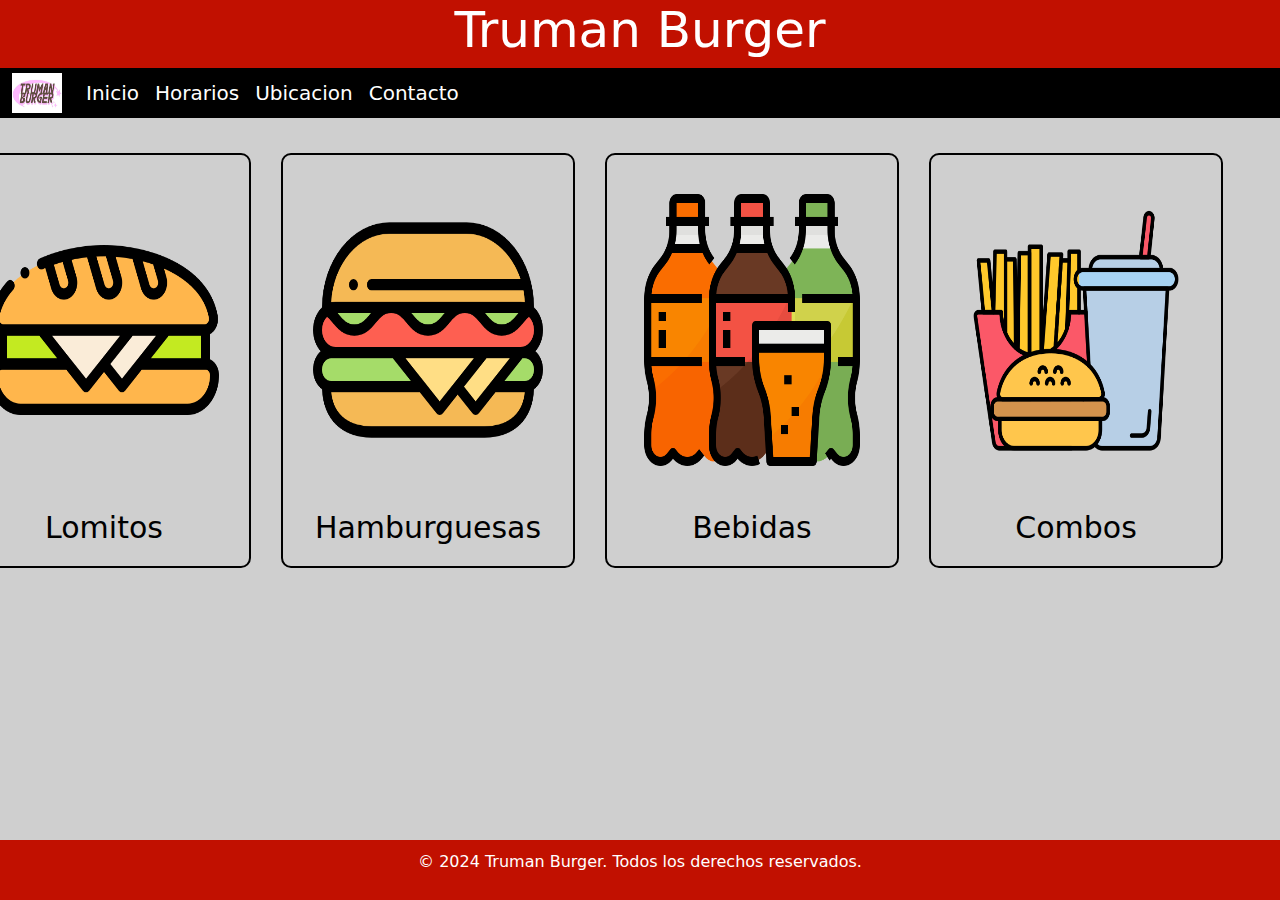
<file: index.html>
<!DOCTYPE html>
<html lang="en">
  <head>
    <meta charset="UTF-8" />
    <meta name="viewport" content="width=device-width, initial-scale=1.0" />
    <title>Proyecto Final</title>
    <link rel="preconnect" href="https://fonts.googleapis.com" />
    <link rel="preconnect" href="https://fonts.gstatic.com" crossorigin />
    <link
      href="https://cdn.jsdelivr.net/npm/bootstrap@5.3.3/dist/css/bootstrap.min.css"
      rel="stylesheet"
      integrity="sha384-QWTKZyjpPEjISv5WaRU9OFeRpok6YctnYmDr5pNlyT2bRjXh0JMhjY6hW+ALEwIH"
      crossorigin="anonymous"
    />
    <link
      href="https://fonts.googleapis.com/css2?family=Anek+Devanagari:wght@100..800&family=Domine:wght@400..700&display=swap"
      rel="stylesheet"
    />
    <link rel="stylesheet" href="./css/styles.css" />
    <link rel="icon" href="./img/favicon-32x32.png" />
  </head>
  <body>
    <header>
      <h1>Truman Burger</h1>
      <nav class="navbar navbar-expand-lg">
        <div class="container-fluid">
          <a class="navbar-brand" href="#"
            ><img class="logo-img" src="./img/truman_logo.jpg" alt="logo"
          /></a>
          <button
            class="navbar-toggler"
            type="button"
            data-bs-toggle="collapse"
            data-bs-target="#navbarNav"
            aria-controls="navbarNav"
            aria-expanded="false"
            aria-label="Toggle navigation"
          >
            <span class="navbar-toggler-icon"></span>
          </button>
          <div class="collapse navbar-collapse" id="navbarNav">
            <ul class="navbar-nav">
              <li class="nav-item">
                <a
                  class="nav-link active"
                  aria-current="page"
                  href="./index.html"
                  >Inicio</a
                >
              </li>
              <li class="nav-item">
                <a class="nav-link" href="#horarios">Horarios</a>
              </li>
              <li class="nav-item">
                <a class="nav-link" href="#ubicacion">Ubicacion</a>
              </li>
              <li class="nav-item">
                <a class="nav-link" href="#contacto">Contacto</a>
              </li>
            </ul>
          </div>
        </div>
      </nav>
    </header>
    <main class="container">
      <div class="product">
        <a href="./pages/lomito.html">
          <img src="./img/lomo.png" alt="Lomito" />
          <p>Lomitos</p>
        </a>
      </div>

      <div class="product">
        <a href="./pages/burger.html">
          <img src="./img/burger.png" alt="Hamburguesa" />
          <p>Hamburguesas</p>
        </a>
      </div>

      <div class="product">
        <a href="./pages/bebidas.html">
          <img src="img/bebida.png" alt="Bebidas" />
          <p>Bebidas</p>
        </a>
      </div>

      <div class="product">
        <a href="./pages/combos.html">
          <img src="./img/combos.png" alt="Combos" />
          <p>Combos</p>
        </a>
      </div>

      <div id="horarios" class="horarios">
        <img src="./img/horarios.jpg" alt="Horarios" />
        <a href="#" class="close-button">Cerrar</a>
      </div>

      <div id="ubicacion" class="ubicacion">
        <h2>Ubicacion</h2>
        <h5>
          Av. Enrique Ocampo 502, San Fernando del Valle de Catamarca, Catamarca
        </h5>
        <p>
          <a href="https://maps.app.goo.gl/WzbyCFLBpL2hx5xx5"
            >Abrir en Google Maps📌</a
          >
        </p>
        <iframe
          src="https://www.google.com/maps/embed?pb=!1m18!1m12!1m3!1d620.0100557005106!2d-65.79377434591808!3d-28.47031427679013!2m3!1f0!2f0!3f0!3m2!1i1024!2i768!4f13.1!3m3!1m2!1s0x94242927cacdd1cb%3A0xe1b33a90abc9335!2sTruman%20Burger!5e0!3m2!1ses-419!2sar!4v1710358556616!5m2!1ses-419!2sar"
          width="500"
          height="350"
          style="border: 0"
          allowfullscreen=""
          loading="lazy"
          referrerpolicy="no-referrer-when-downgrade"
        ></iframe>
        <br />
        <p><a href="https://maps.app.goo.gl/WzbyCFLBpL2hx5xx5"></a></p>
        <a href="#" class="close-button">Cerrar</a>
      </div>
      <div id="contacto" class="contacto">
        <h2>Contacto</h2>
        <p>Síguenos en Instagram y contáctanos por WhatsApp:</p>
        <div class="redes-sociales">
          <a href="https://www.instagram.com/trumanburger_/" target="_blank">
            <img src="./img/instagram.webp" alt="Instagram" />
          </a>
          <a
            href="https://api.whatsapp.com/send?phone=3834876197"
            target="_blank"
          >
            <img src="./img/whatsapp.webp" alt="WhatsApp" />
          </a>
        </div>
        <a href="#" class="close-button">Cerrar</a>
      </div>
    </main>
    <footer>
      <p>&copy; 2024 Truman Burger. Todos los derechos reservados.</p>
    </footer>
    <script
      src="https://cdn.jsdelivr.net/npm/bootstrap@5.3.3/dist/js/bootstrap.bundle.min.js"
      integrity="sha384-YvpcrYf0tY3lHB60NNkmXc5s9fDVZLESaAA55NDzOxhy9GkcIdslK1eN7N6jIeHz"
      crossorigin="anonymous"
    ></script>
  </body>
</html>
</file>
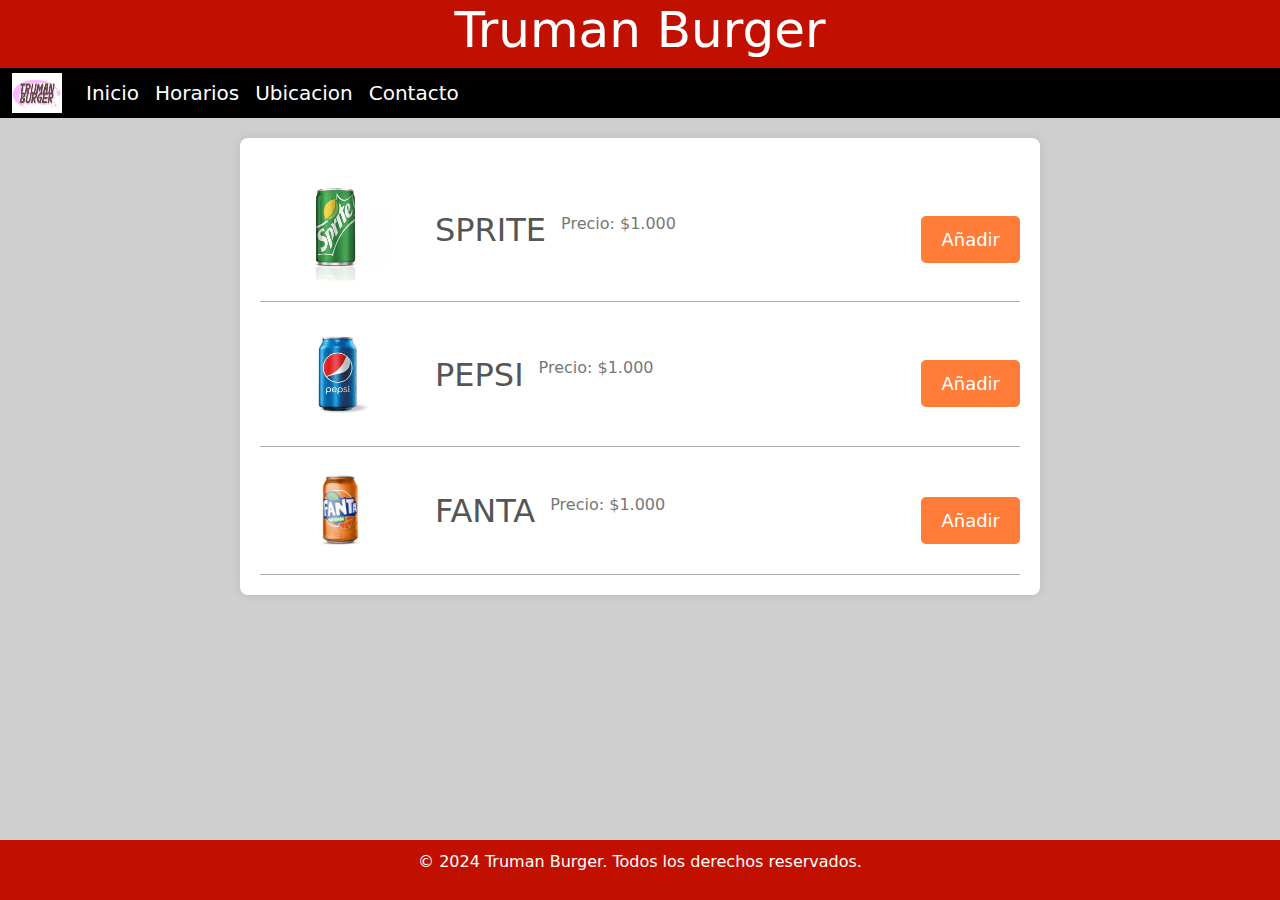
<file: pages/bebidas.html>
<!DOCTYPE html>
<html lang="en">
  <head>
    <meta charset="UTF-8" />
    <meta name="viewport" content="width=device-width, initial-scale=1.0" />
    <title>Proyecto Final</title>
    <link rel="preconnect" href="https://fonts.googleapis.com" />
    <link rel="preconnect" href="https://fonts.gstatic.com" crossorigin />
    <link
      href="https://cdn.jsdelivr.net/npm/bootstrap@5.3.3/dist/css/bootstrap.min.css"
      rel="stylesheet"
      integrity="sha384-QWTKZyjpPEjISv5WaRU9OFeRpok6YctnYmDr5pNlyT2bRjXh0JMhjY6hW+ALEwIH"
      crossorigin="anonymous"
    />
    <link
      href="https://fonts.googleapis.com/css2?family=Anek+Devanagari:wght@100..800&family=Domine:wght@400..700&display=swap"
      rel="stylesheet"
    />
    <link rel="stylesheet" href="../css/styles.css" />
    <link rel="icon" href="../img/favicon-32x32.png" />
  </head>
  <body>
    <header>
      <h1>Truman Burger</h1>
      <nav class="navbar navbar-expand-lg">
        <div class="container-fluid">
          <a class="navbar-brand" href="#"
            ><img class="logo-img" src="../img/truman_logo.jpg" alt="logo"
          /></a>
          <button
            class="navbar-toggler"
            type="button"
            data-bs-toggle="collapse"
            data-bs-target="#navbarNav"
            aria-controls="navbarNav"
            aria-expanded="false"
            aria-label="Toggle navigation"
          >
            <span class="navbar-toggler-icon"></span>
          </button>
          <div class="collapse navbar-collapse" id="navbarNav">
            <ul class="navbar-nav">
              <li class="nav-item">
                <a
                  class="nav-link active"
                  aria-current="page"
                  href="../index.html"
                  >Inicio</a
                >
              </li>
              <li class="nav-item">
                <a class="nav-link" href="#horarios">Horarios</a>
              </li>
              <li class="nav-item">
                <a class="nav-link" href="#ubicacion">Ubicacion</a>
              </li>
              <li class="nav-item">
                <a class="nav-link" href="#contacto">Contacto</a>
              </li>
            </ul>
          </div>
        </div>
      </nav>
    </header>
    <main>
      <div class="container2">
        <div class="bebidas">
          <img src="../img/sprite.jpg" alt="sprite" />
          <h2>SPRITE</h2>
          <p class="price">Precio: $1.000</p>
          <button type="button" class="button">Añadir</button>
        </div>
        <div class="bebidas">
          <img src="../img/pepsi.webp" alt="pepsi" />
          <h2>PEPSI</h2>
          <p class="price">Precio: $1.000</p>
          <button type="button" class="button">Añadir</button>
        </div>
        <div class="bebidas">
          <img src="../img/fanta.webp" alt="fanta" />
          <h2>FANTA</h2>
          <p class="price">Precio: $1.000</p>
          <button type="button" class="button">Añadir</button>
        </div>
      </div>

      <div id="horarios" class="horarios">
        <img src="../img/horarios.jpg" alt="Horarios" />
        <a href="#" class="close-button">Cerrar</a>
      </div>
      <div id="ubicacion" class="ubicacion">
        <h2>Ubicacion</h2>
        <h5>
          Av. Enrique Ocampo 502, San Fernando del Valle de Catamarca, Catamarca
        </h5>
        <p>
          <a href="https://maps.app.goo.gl/WzbyCFLBpL2hx5xx5"
            >Abrir en Google Maps📌</a
          >
        </p>
        <iframe
          src="https://www.google.com/maps/embed?pb=!1m18!1m12!1m3!1d620.0100557005106!2d-65.79377434591808!3d-28.47031427679013!2m3!1f0!2f0!3f0!3m2!1i1024!2i768!4f13.1!3m3!1m2!1s0x94242927cacdd1cb%3A0xe1b33a90abc9335!2sTruman%20Burger!5e0!3m2!1ses-419!2sar!4v1710358556616!5m2!1ses-419!2sar"
          width="500"
          height="350"
          style="border: 0"
          allowfullscreen=""
          loading="lazy"
          referrerpolicy="no-referrer-when-downgrade"
        ></iframe>
        <br />
        <p><a href="https://maps.app.goo.gl/WzbyCFLBpL2hx5xx5"></a></p>
        <a href="#" class="close-button">Cerrar</a>
      </div>
      <div id="contacto" class="contacto">
        <h2>Contacto</h2>
        <p>Síguenos en Instagram y contáctanos por WhatsApp:</p>
        <div class="redes-sociales">
          <a href="https://www.instagram.com/trumanburger_/" target="_blank">
            <img src="../img/instagram.webp" alt="Instagram" />
          </a>
          <a
            href="https://api.whatsapp.com/send?phone=3834876197"
            target="_blank"
          >
            <img src="../img/whatsapp.webp" alt="WhatsApp" />
          </a>
        </div>
        <a href="#" class="close-button">Cerrar</a>
      </div>
    </main>
    <footer>
      <p>&copy; 2024 Truman Burger. Todos los derechos reservados.</p>
    </footer>
  </body>
  <script
    src="https://cdn.jsdelivr.net/npm/bootstrap@5.3.3/dist/js/bootstrap.bundle.min.js"
    integrity="sha384-YvpcrYf0tY3lHB60NNkmXc5s9fDVZLESaAA55NDzOxhy9GkcIdslK1eN7N6jIeHz"
    crossorigin="anonymous"
  ></script>
</html>
</file>
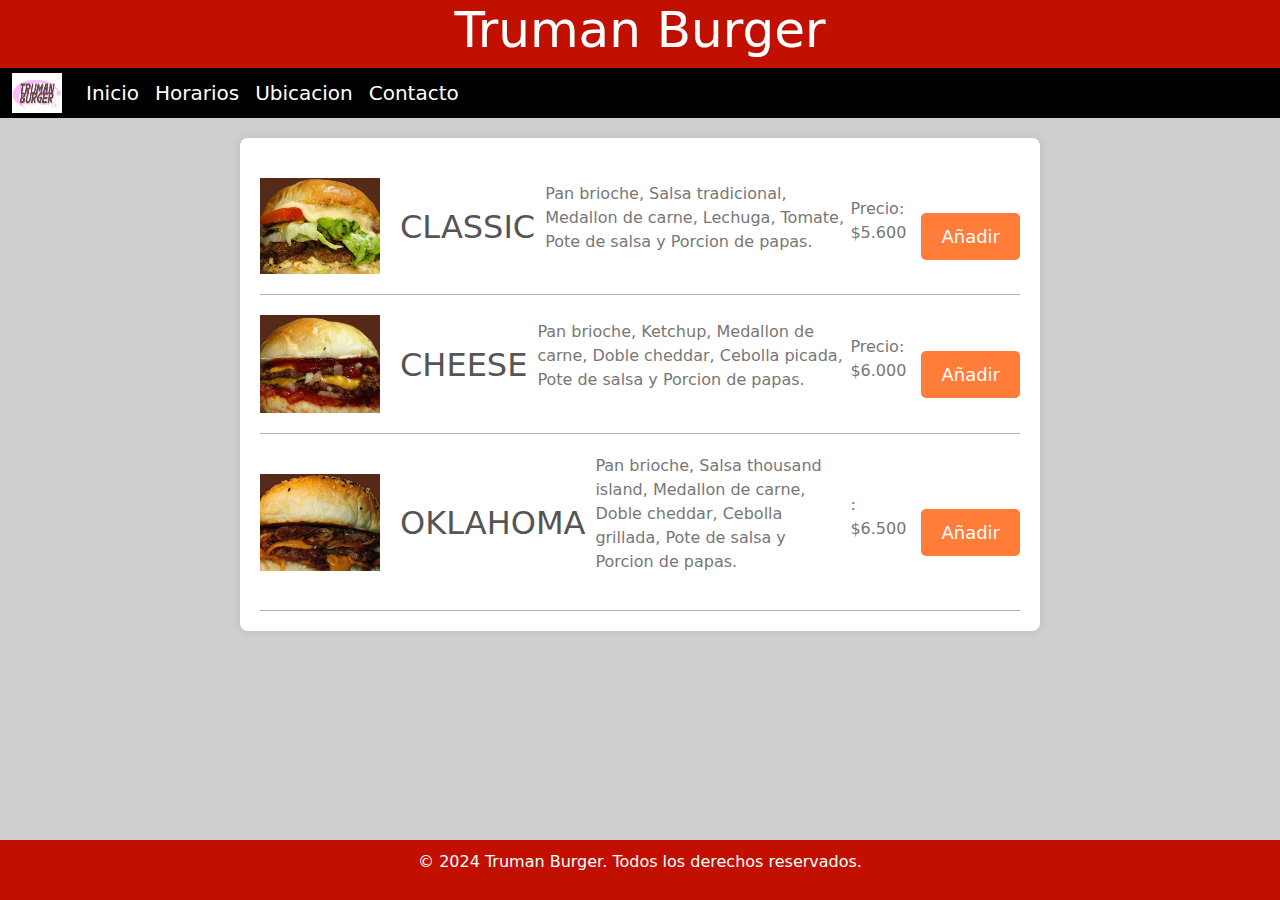
<file: pages/burger.html>
<!DOCTYPE html>
<html lang="en">
  <head>
    <meta charset="UTF-8" />
    <meta name="viewport" content="width=device-width, initial-scale=1.0" />
    <title>Proyecto Final</title>
    <link rel="preconnect" href="https://fonts.googleapis.com" />
    <link rel="preconnect" href="https://fonts.gstatic.com" crossorigin />
    <link
      href="https://cdn.jsdelivr.net/npm/bootstrap@5.3.3/dist/css/bootstrap.min.css"
      rel="stylesheet"
      integrity="sha384-QWTKZyjpPEjISv5WaRU9OFeRpok6YctnYmDr5pNlyT2bRjXh0JMhjY6hW+ALEwIH"
      crossorigin="anonymous"
    />
    <link
      href="https://fonts.googleapis.com/css2?family=Anek+Devanagari:wght@100..800&family=Domine:wght@400..700&display=swap"
      rel="stylesheet"
    />
    <link rel="stylesheet" href="../css/styles.css" />
    <link rel="icon" href="../img/favicon-32x32.png" />
  </head>
  <body>
    <header>
      <h1>Truman Burger</h1>
      <nav class="navbar navbar-expand-lg">
        <div class="container-fluid">
          <a class="navbar-brand" href="#"
            ><img class="logo-img" src="../img/truman_logo.jpg" alt="logo"
          /></a>
          <button
            class="navbar-toggler"
            type="button"
            data-bs-toggle="collapse"
            data-bs-target="#navbarNav"
            aria-controls="navbarNav"
            aria-expanded="false"
            aria-label="Toggle navigation"
          >
            <span class="navbar-toggler-icon"></span>
          </button>
          <div class="collapse navbar-collapse" id="navbarNav">
            <ul class="navbar-nav">
              <li class="nav-item">
                <a
                  class="nav-link active"
                  aria-current="page"
                  href="../index.html"
                  >Inicio</a
                >
              </li>
              <li class="nav-item">
                <a class="nav-link" href="#horarios">Horarios</a>
              </li>
              <li class="nav-item">
                <a class="nav-link" href="#ubicacion">Ubicacion</a>
              </li>
              <li class="nav-item">
                <a class="nav-link" href="#contacto">Contacto</a>
              </li>
            </ul>
          </div>
        </div>
      </nav>
    </header>
    <main>
      <div class="container2">
        <div class="hamburguesa">
          <img src="../img/classic.jpg" alt="burger1" />
          <h2>CLASSIC</h2>
          <p>
            Pan brioche, Salsa tradicional, Medallon de carne, Lechuga, Tomate,
            Pote de salsa y Porcion de papas.
          </p>
          <p class="price">Precio: $5.600</p>
          <button type="button" class="button">Añadir</button>
        </div>
        <div class="hamburguesa">
          <img src="../img/cheese.jpg" alt="burger2" />
          <h2>CHEESE</h2>
          <p>
            Pan brioche, Ketchup, Medallon de carne, Doble cheddar, Cebolla
            picada, Pote de salsa y Porcion de papas.
          </p>
          <p class="price">Precio: $6.000</p>
          <button type="button" class="button">Añadir</button>
        </div>
        <div class="hamburguesa">
          <img src="../img/oklahoma.jpg" alt="burger3" />
          <h2>OKLAHOMA</h2>
          <p>
            Pan brioche, Salsa thousand island, Medallon de carne, Doble
            cheddar, Cebolla grillada, Pote de salsa y Porcion de papas.
          </p>
          <p class="price">: $6.500</p>
          <button type="button" class="button">Añadir</button>
        </div>
      </div>

      <div id="horarios" class="horarios">
        <img src="../img/horarios.jpg" alt="Horarios" />
        <a href="#" class="close-button">Cerrar</a>
      </div>
      <div id="ubicacion" class="ubicacion">
        <h2>Ubicacion</h2>
        <h5>
          Av. Enrique Ocampo 502, San Fernando del Valle de Catamarca, Catamarca
        </h5>
        <p>
          <a href="https://maps.app.goo.gl/WzbyCFLBpL2hx5xx5"
            >Abrir en Google Maps📌</a
          >
        </p>
        <iframe
          src="https://www.google.com/maps/embed?pb=!1m18!1m12!1m3!1d620.0100557005106!2d-65.79377434591808!3d-28.47031427679013!2m3!1f0!2f0!3f0!3m2!1i1024!2i768!4f13.1!3m3!1m2!1s0x94242927cacdd1cb%3A0xe1b33a90abc9335!2sTruman%20Burger!5e0!3m2!1ses-419!2sar!4v1710358556616!5m2!1ses-419!2sar"
          width="500"
          height="350"
          style="border: 0"
          allowfullscreen=""
          loading="lazy"
          referrerpolicy="no-referrer-when-downgrade"
        ></iframe>
        <br />
        <p><a href="https://maps.app.goo.gl/WzbyCFLBpL2hx5xx5"></a></p>
        <a href="#" class="close-button">Cerrar</a>
      </div>
      <div id="contacto" class="contacto">
        <h2>Contacto</h2>
        <p>Síguenos en Instagram y contáctanos por WhatsApp:</p>
        <div class="redes-sociales">
          <a href="https://www.instagram.com/trumanburger_/" target="_blank">
            <img src="../img/instagram.webp" alt="Instagram" />
          </a>
          <a
            href="https://api.whatsapp.com/send?phone=3834876197"
            target="_blank"
          >
            <img src="../img/whatsapp.webp" alt="WhatsApp" />
          </a>
        </div>
        <a href="#" class="close-button">Cerrar</a>
      </div>
    </main>
    <footer>
      <p>&copy; 2024 Truman Burger. Todos los derechos reservados.</p>
    </footer>
    <script
      src="https://cdn.jsdelivr.net/npm/bootstrap@5.3.3/dist/js/bootstrap.bundle.min.js"
      integrity="sha384-YvpcrYf0tY3lHB60NNkmXc5s9fDVZLESaAA55NDzOxhy9GkcIdslK1eN7N6jIeHz"
      crossorigin="anonymous"
    ></script>
  </body>
</html>
</file>
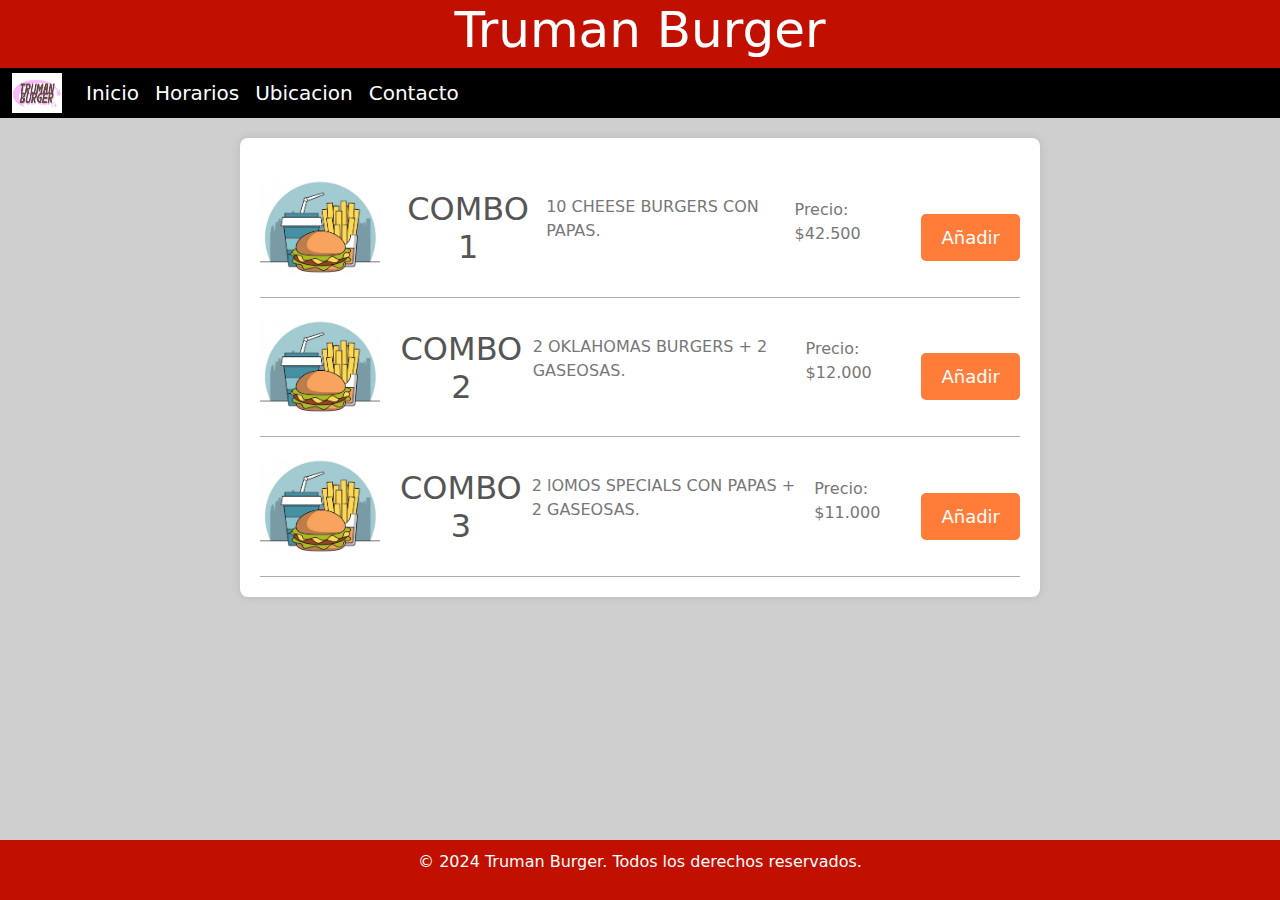
<file: pages/combos.html>
<!DOCTYPE html>
<html lang="en">
  <head>
    <meta charset="UTF-8" />
    <meta name="viewport" content="width=device-width, initial-scale=1.0" />
    <title>Proyecto Final</title>
    <link rel="preconnect" href="https://fonts.googleapis.com" />
    <link rel="preconnect" href="https://fonts.gstatic.com" crossorigin />
    <link
      href="https://cdn.jsdelivr.net/npm/bootstrap@5.3.3/dist/css/bootstrap.min.css"
      rel="stylesheet"
      integrity="sha384-QWTKZyjpPEjISv5WaRU9OFeRpok6YctnYmDr5pNlyT2bRjXh0JMhjY6hW+ALEwIH"
      crossorigin="anonymous"
    />
    <link
      href="https://fonts.googleapis.com/css2?family=Anek+Devanagari:wght@100..800&family=Domine:wght@400..700&display=swap"
      rel="stylesheet"
    />
    <link rel="stylesheet" href="../css/styles.css" />
    <link rel="icon" href="../img/favicon-32x32.png" />
  </head>
  <body>
    <header>
      <h1>Truman Burger</h1>
      <nav class="navbar navbar-expand-lg">
        <div class="container-fluid">
          <a class="navbar-brand" href="#"
            ><img class="logo-img" src="../img/truman_logo.jpg" alt="logo"
          /></a>
          <button
            class="navbar-toggler"
            type="button"
            data-bs-toggle="collapse"
            data-bs-target="#navbarNav"
            aria-controls="navbarNav"
            aria-expanded="false"
            aria-label="Toggle navigation"
          >
            <span class="navbar-toggler-icon"></span>
          </button>
          <div class="collapse navbar-collapse" id="navbarNav">
            <ul class="navbar-nav">
              <li class="nav-item">
                <a
                  class="nav-link active"
                  aria-current="page"
                  href="../index.html"
                  >Inicio</a
                >
              </li>
              <li class="nav-item">
                <a class="nav-link" href="#horarios">Horarios</a>
              </li>
              <li class="nav-item">
                <a class="nav-link" href="#ubicacion">Ubicacion</a>
              </li>
              <li class="nav-item">
                <a class="nav-link" href="#contacto">Contacto</a>
              </li>
            </ul>
          </div>
        </div>
      </nav>
    </header>
    <main>
      <div class="container2">
        <div class="combo">
          <img src="../img/combo_img.jpg" alt="combo1" />
          <h2>COMBO 1</h2>
          <p>10 CHEESE BURGERS CON PAPAS.</p>
          <p class="price">Precio: $42.500</p>
          <button type="button" class="button">Añadir</button>
        </div>
        <div class="combo">
          <img src="../img/combo_img.jpg" alt="combo2" />
          <h2>COMBO 2</h2>
          <p>2 OKLAHOMAS BURGERS + 2 GASEOSAS.</p>
          <p class="price">Precio: $12.000</p>
          <button type="button" class="button">Añadir</button>
        </div>
        <div class="combo">
          <img src="../img/combo_img.jpg" alt="combo3" />
          <h2>COMBO 3</h2>
          <p>2 lOMOS SPECIALS CON PAPAS + 2 GASEOSAS.</p>
          <p class="price">Precio: $11.000</p>
          <button type="button" class="button">Añadir</button>
        </div>
      </div>

      <div id="horarios" class="horarios">
        <img src="../img/horarios.jpg" alt="Horarios" />
        <a href="#" class="close-button">Cerrar</a>
      </div>
      <div id="ubicacion" class="ubicacion">
        <h2>Ubicacion</h2>
        <h5>
          Av. Enrique Ocampo 502, San Fernando del Valle de Catamarca, Catamarca
        </h5>
        <p>
          <a href="https://maps.app.goo.gl/WzbyCFLBpL2hx5xx5"
            >Abrir en Google Maps📌</a
          >
        </p>
        <iframe
          src="https://www.google.com/maps/embed?pb=!1m18!1m12!1m3!1d620.0100557005106!2d-65.79377434591808!3d-28.47031427679013!2m3!1f0!2f0!3f0!3m2!1i1024!2i768!4f13.1!3m3!1m2!1s0x94242927cacdd1cb%3A0xe1b33a90abc9335!2sTruman%20Burger!5e0!3m2!1ses-419!2sar!4v1710358556616!5m2!1ses-419!2sar"
          width="500"
          height="350"
          style="border: 0"
          allowfullscreen=""
          loading="lazy"
          referrerpolicy="no-referrer-when-downgrade"
        ></iframe>
        <br />
        <p><a href="https://maps.app.goo.gl/WzbyCFLBpL2hx5xx5"></a></p>
        <a href="#" class="close-button">Cerrar</a>
      </div>
      <div id="contacto" class="contacto">
        <h2>Contacto</h2>
        <p>Síguenos en Instagram y contáctanos por WhatsApp:</p>
        <div class="redes-sociales">
          <a href="https://www.instagram.com/trumanburger_/" target="_blank">
            <img src="../img/instagram.webp" alt="Instagram" />
          </a>
          <a
            href="https://api.whatsapp.com/send?phone=3834876197"
            target="_blank"
          >
            <img src="../img/whatsapp.webp" alt="WhatsApp" />
          </a>
        </div>
        <a href="#" class="close-button">Cerrar</a>
      </div>
    </main>
    <footer>
      <p>&copy; 2024 Truman Burger. Todos los derechos reservados.</p>
    </footer>
    <script
      src="https://cdn.jsdelivr.net/npm/bootstrap@5.3.3/dist/js/bootstrap.bundle.min.js"
      integrity="sha384-YvpcrYf0tY3lHB60NNkmXc5s9fDVZLESaAA55NDzOxhy9GkcIdslK1eN7N6jIeHz"
      crossorigin="anonymous"
    ></script>
  </body>
</html>
</file>
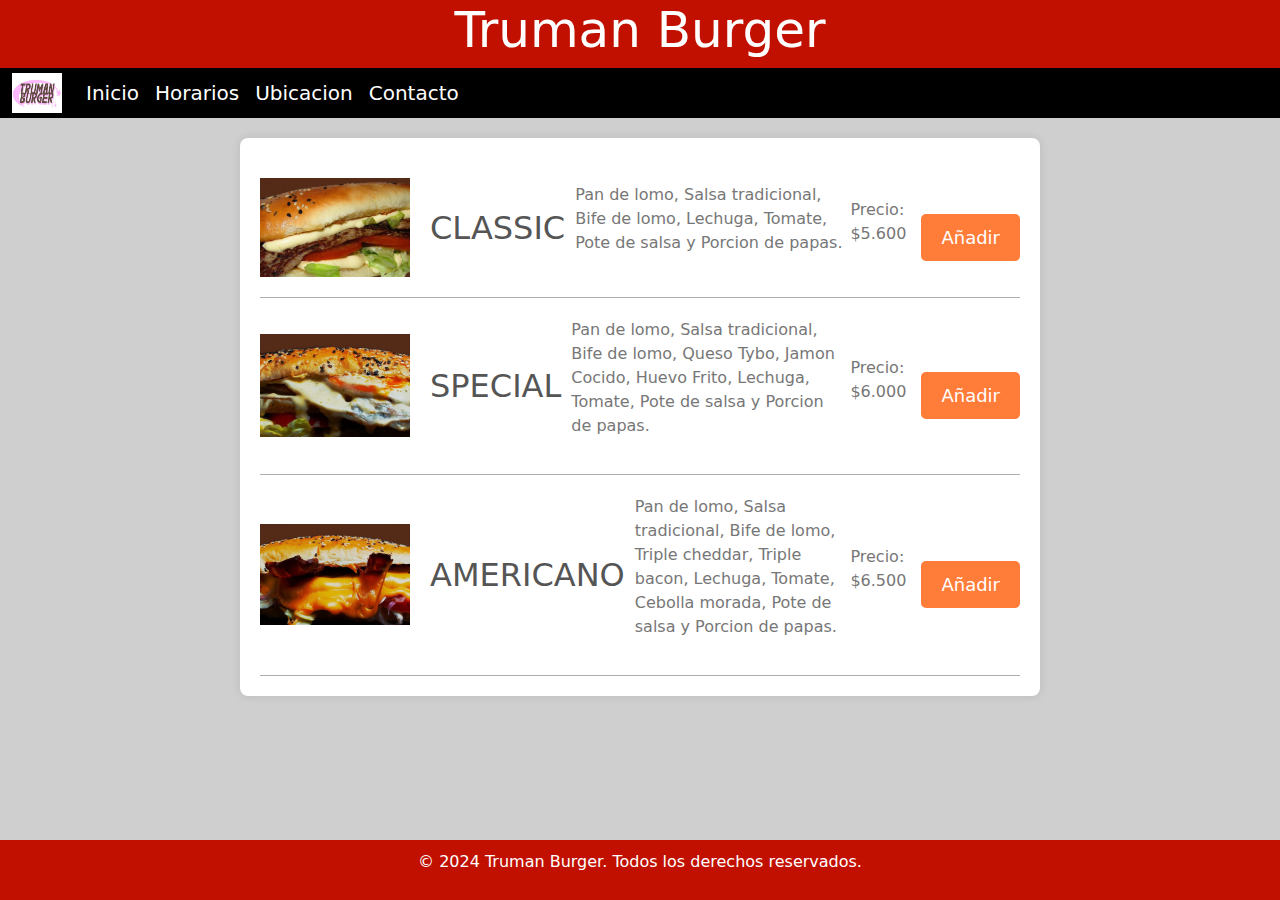
<file: pages/lomito.html>
<!DOCTYPE html>
<html lang="en">
  <head>
    <meta charset="UTF-8" />
    <meta name="viewport" content="width=device-width, initial-scale=1.0" />
    <title>Proyecto Final</title>
    <link rel="preconnect" href="https://fonts.googleapis.com" />
    <link rel="preconnect" href="https://fonts.gstatic.com" crossorigin />
    <link
      href="https://cdn.jsdelivr.net/npm/bootstrap@5.3.3/dist/css/bootstrap.min.css"
      rel="stylesheet"
      integrity="sha384-QWTKZyjpPEjISv5WaRU9OFeRpok6YctnYmDr5pNlyT2bRjXh0JMhjY6hW+ALEwIH"
      crossorigin="anonymous"
    />
    <link
      href="https://fonts.googleapis.com/css2?family=Anek+Devanagari:wght@100..800&family=Domine:wght@400..700&display=swap"
      rel="stylesheet"
    />
    <link rel="stylesheet" href="../css/styles.css" />
    <link rel="icon" href="../img/favicon-32x32.png" />
  </head>
  <body>
    <header>
      <h1>Truman Burger</h1>
      <nav class="navbar navbar-expand-lg">
        <div class="container-fluid">
          <a class="navbar-brand" href="#"
            ><img class="logo-img" src="../img/truman_logo.jpg" alt="logo"
          /></a>
          <button
            class="navbar-toggler"
            type="button"
            data-bs-toggle="collapse"
            data-bs-target="#navbarNav"
            aria-controls="navbarNav"
            aria-expanded="false"
            aria-label="Toggle navigation"
          >
            <span class="navbar-toggler-icon"></span>
          </button>
          <div class="collapse navbar-collapse" id="navbarNav">
            <ul class="navbar-nav">
              <li class="nav-item">
                <a
                  class="nav-link active"
                  aria-current="page"
                  href="../index.html"
                  >Inicio</a
                >
              </li>
              <li class="nav-item">
                <a class="nav-link" href="#horarios">Horarios</a>
              </li>
              <li class="nav-item">
                <a class="nav-link" href="#ubicacion">Ubicacion</a>
              </li>
              <li class="nav-item">
                <a class="nav-link" href="#contacto">Contacto</a>
              </li>
            </ul>
          </div>
        </div>
      </nav>
    </header>
    <main>
      <div class="container2">
        <div class="lomito">
          <img src="../img/lomo_classic.jpg" alt="Lomito 1" />
          <h2>CLASSIC</h2>
          <p>
            Pan de lomo, Salsa tradicional, Bife de lomo, Lechuga, Tomate, Pote
            de salsa y Porcion de papas.
          </p>
          <p class="price">Precio: $5.600</p>
          <button type="button" class="button">Añadir</button>
        </div>
        <div class="lomito">
          <img src="../img/lomo_special.jpg" alt="Lomito 2" />
          <h2>SPECIAL</h2>
          <p>
            Pan de lomo, Salsa tradicional, Bife de lomo, Queso Tybo, Jamon
            Cocido, Huevo Frito, Lechuga, Tomate, Pote de salsa y Porcion de
            papas.
          </p>
          <p class="price">Precio: $6.000</p>
          <button type="button" class="button">Añadir</button>
        </div>
        <div class="lomito">
          <img src="../img/lomo_americano.jpg" alt="Lomito 3" />
          <h2>AMERICANO</h2>
          <p>
            Pan de lomo, Salsa tradicional, Bife de lomo, Triple cheddar, Triple
            bacon, Lechuga, Tomate, Cebolla morada, Pote de salsa y Porcion de
            papas.
          </p>
          <p class="price">Precio: $6.500</p>
          <button type="button" class="button">Añadir</button>
        </div>
      </div>

      <div id="horarios" class="horarios">
        <img src="../img/horarios.jpg" alt="Horarios" />
        <a href="#" class="close-button">Cerrar</a>
      </div>
      <div id="ubicacion" class="ubicacion">
        <h2>Ubicacion</h2>
        <h5>
          Av. Enrique Ocampo 502, San Fernando del Valle de Catamarca, Catamarca
        </h5>
        <p>
          <a href="https://maps.app.goo.gl/WzbyCFLBpL2hx5xx5"
            >Abrir en Google Maps📌</a
          >
        </p>
        <iframe
          src="https://www.google.com/maps/embed?pb=!1m18!1m12!1m3!1d620.0100557005106!2d-65.79377434591808!3d-28.47031427679013!2m3!1f0!2f0!3f0!3m2!1i1024!2i768!4f13.1!3m3!1m2!1s0x94242927cacdd1cb%3A0xe1b33a90abc9335!2sTruman%20Burger!5e0!3m2!1ses-419!2sar!4v1710358556616!5m2!1ses-419!2sar"
          width="500"
          height="350"
          style="border: 0"
          allowfullscreen=""
          loading="lazy"
          referrerpolicy="no-referrer-when-downgrade"
        ></iframe>
        <br />
        <p><a href="https://maps.app.goo.gl/WzbyCFLBpL2hx5xx5"></a></p>
        <a href="#" class="close-button">Cerrar</a>
      </div>
      <div id="contacto" class="contacto">
        <h2>Contacto</h2>
        <p>Síguenos en Instagram y contáctanos por WhatsApp:</p>
        <div class="redes-sociales">
          <a href="https://www.instagram.com/trumanburger_/" target="_blank">
            <img src="../img/instagram.webp" alt="Instagram" />
          </a>
          <a
            href="https://api.whatsapp.com/send?phone=3834876197"
            target="_blank"
          >
            <img src="../img/whatsapp.webp" alt="WhatsApp" />
          </a>
        </div>
        <a href="#" class="close-button">Cerrar</a>
      </div>
    </main>
    <footer>
      <p>&copy; 2024 Truman Burger. Todos los derechos reservados.</p>
    </footer>
    <script
      src="https://cdn.jsdelivr.net/npm/bootstrap@5.3.3/dist/js/bootstrap.bundle.min.js"
      integrity="sha384-YvpcrYf0tY3lHB60NNkmXc5s9fDVZLESaAA55NDzOxhy9GkcIdslK1eN7N6jIeHz"
      crossorigin="anonymous"
    ></script>
  </body>
</html>
</file>
<file: css/styles.css>
* {
  margin: 0px;
  padding: 0px;
  box-sizing: border-box;
}
body {
  background-color: #cfcfcf;
}
header {
  position: relative;
  background-color: #c11000;
  text-align: center;
  padding: 0px;
  font-size: 40px !important;
  color: #fff;
}
.logo-img {
  margin: 0px;
  padding: 0px;
  height: 40px;
  width: 50px;
}
.navbar {
  background-color: black !important;
  padding: 0px;
}

.navbar-nav .nav-link {
  color: white !important;
  font-size: 20px;
}
main a {
  color: #000000;
  text-decoration: none;
}
.container {
  display: flex;
  justify-content: center;
  align-items: center;
  margin: 20px;
}
.container2 {
  max-width: 800px;
  margin: 20px auto;
  padding: 20px;
  background-color: #fff;
  border-radius: 8px;
  box-shadow: 0 0 10px rgba(0, 0, 0, 0.1);
}
.lomito {
  border-bottom: 1px solid #adadad;
  padding: 20px 0;
  display: flex;
  align-items: center;
}
.lomito .button {
  margin-left: auto;
}
.lomito img {
  max-width: 150px;
  margin-right: 20px;
}
.lomito h2 {
  margin-right: 10px;
  margin-top: 10px;
  color: #555;
}
.lomito p {
  margin-bottom: 1rem;
  color: #777;
}
.hamburguesa {
  border-bottom: 1px solid #adadad;
  padding: 20px 0;
  display: flex;
  align-items: center;
}
.hamburguesa .button {
  margin-left: auto;
}
.hamburguesa img {
  max-width: 120px;
  margin-right: 20px;
}
.hamburguesa h2 {
  margin-right: 10px;
  margin-top: 10px;
  color: #555;
}
.hamburguesa p {
  margin-bottom: 1rem;
  color: #777;
}
.bebidas {
  border-bottom: 1px solid #adadad;
  padding: 20px 0;
  display: flex;
  align-items: center;
}
.bebidas .button {
  margin-left: auto;
}
.bebidas img {
  max-width: 155px;
  margin-right: 20px;
}
.bebidas h2 {
  margin-right: 10px;
  margin-top: 10px;
  color: #555;
}
.bebidas p {
  margin-bottom: 1rem;
  color: #777;
}
.combo {
  border-bottom: 1px solid #adadad;
  padding: 21px 0;
  display: flex;
  align-items: center;
}
.combo .button {
  margin-left: auto;
}
.combo img {
  max-width: 120px;
  margin-right: 20px;
}
.combo h2 {
  margin-right: 10px;
  margin-top: 10px;
  color: #555;
}
.combo p {
  margin-bottom: 1rem;
  color: #777;
}
.price {
  margin: 5px;
  margin-right: 15px;
  color: #22aaff;
}
.product {
  text-align: center;
  margin: 15px;
  font-size: 30px;
  border: 2px solid black;
  border-radius: 10px;
}
.product img {
  width: 230px;
  height: 290px;
  border-radius: 10px;
  cursor: pointer;
  transition: transform 0.3s ease-in-out;
  margin: 30px;
}
.product img:hover {
  transform: scale(1.1);
}
#horarios {
  display: none;
}
#horarios:target {
  display: block;
}
/* cuadro de horarios */
h2 {
  text-align: center;
}
.horarios {
  position: fixed;
  top: 50%;
  left: 50%;
  transform: translate(-50%, -50%);
  background-color: #ffffff;
  padding: 20px;
  border: 2px solid #000000;
  border-radius: 10px;
  display: none;
  z-index: 9999;
  color: #000000;
  font-size: 20px;
}
.horarios img {
  width: 350px;
  height: auto;
  display: block;
  margin: 0px;
  max-width: 500px;
}
/* botón de cerrar */
.close-button {
  background-color: #ff7c39;
  color: #fff;
  padding: 10px 15px;
  border-radius: 5px;
  text-decoration: none;
  font-size: 18px;
  transition: background-color 0.3s ease;
  display: flex;
  justify-content: center;
  align-items: center;
}
.close-button:hover {
  background-color: #ff5722;
}
#ubicacion {
  display: none;
}
#ubicacion:target {
  display: block;
}
/*cuadro de ubicacion*/
.ubicacion {
  position: fixed;
  top: 50%;
  left: 50%;
  transform: translate(-50%, -50%);
  background-color: #ffffff;
  padding: 20px;
  border: 2px solid #000000;
  border-radius: 10px;
  display: none;
  z-index: 9999;
  color: #000000;
}
#contacto {
  display: none;
}
#contacto:target {
  display: block;
}
/*cuadro de contacto*/
.contacto {
  position: fixed;
  top: 50%;
  left: 50%;
  transform: translate(-50%, -50%);
  background-color: #ffffff;
  padding: 20px;
  border: 2px solid #000000;
  border-radius: 10px;
  display: none;
  z-index: 9999;
  color: #000000;
  font-size: 20px;
  text-align: center;
}
.contacto img {
  max-width: 150px;
  height: auto;
  margin: 0 10px;
}
.redes-sociales {
  margin-top: 20px;
}
.redes-sociales a {
  margin: 0 10px;
  display: inline-block;
}
button {
  background-color: #ff7c39;
  color: #fff;
  border: none;
  padding: 10px 20px;
  border-radius: 5px;
  font-size: 18px;
  cursor: pointer;
  transition: background-color 0.3s ease;
  margin-top: 20px;
}
button:hover {
  background-color: #ff5722;
}
.cart-icon {
  position: fixed;
  top: 20px;
  right: 20px;
  display: flex;
  align-items: center;
  justify-content: center;
  cursor: pointer;
}
.cart-icon img {
  width: 40px;
  height: 40px;
}
.cart-count {
  background-color: #ff7c39;
  color: #fff;
  border-radius: 50%;
  width: 25px;
  height: 25px;
  display: flex;
  align-items: center;
  justify-content: center;
  font-size: 14px;
  font-weight: bold;
  margin-left: -10px;
}
footer {
  background-color: #c11000;
  text-align: center;
  padding: 10px;
  position: fixed;
  bottom: 0;
  width: 100%;
  color: #fff;
}
header h1 {
  font-size: 50px;
}
</file>
